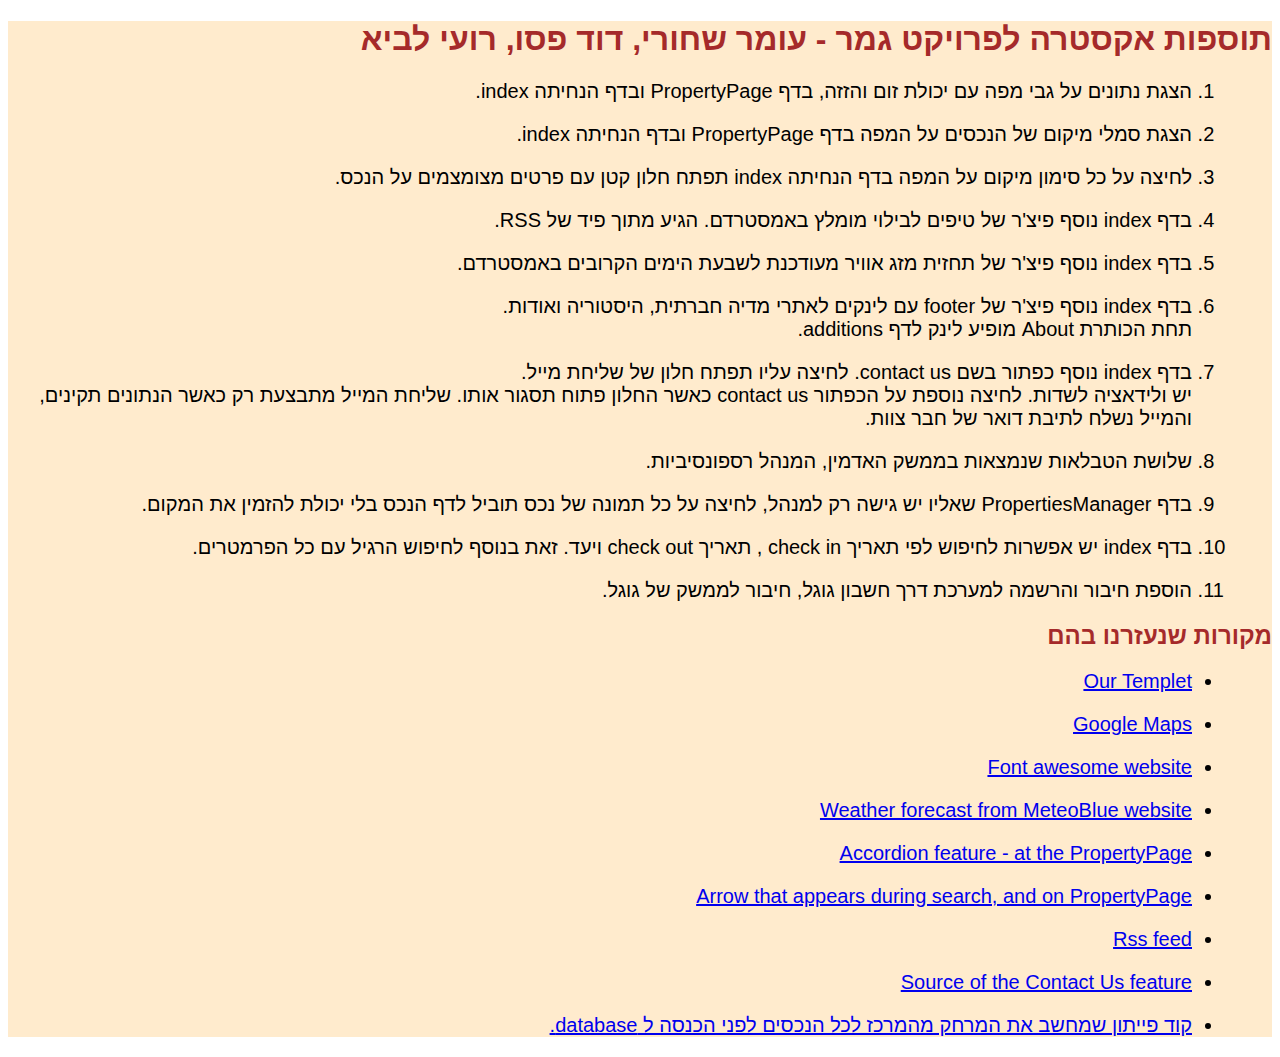
<file: final/final/Pages/additions.html>
﻿<!DOCTYPE html>
<html>
<head>
    <meta charset="utf-8" />
    <title>Additions</title>
    <link rel="icon" href="../img/logo icon.ico" type="image/x-icon">

    <style>
        .orders {
            font-size: 20px;
            font-family: Arial
        }

        h1, h2 {
            color: brown;
            font-family: Arial
        }

        li {
            margin-bottom: 20px;
            margin-right: 40px;
        }

        #container {
            text-align: match-parent;
            background-color: blanchedalmond
        }
    </style>
</head>
<body>
    <div id="container" style="direction:rtl">
        <div id="heather">
            <h1>
                תוספות אקסטרה לפרויקט גמר - עומר שחורי, דוד פסו, רועי לביא
            </h1>
        </div>
        <div>
            <ol class="orders">
                <li>
                    הצגת נתונים על גבי מפה עם יכולת זום והזזה, בדף
                    PropertyPage
                    ובדף הנחיתה
                    index.
                </li>
                <li>
                    הצגת סמלי מיקום של הנכסים על המפה בדף
                    PropertyPage
                    ובדף הנחיתה
                    index.
                </li>
                <li>
                    לחיצה על כל סימון מיקום על המפה בדף הנחיתה
                    index
                    תפתח חלון קטן עם פרטים מצומצמים על הנכס.
                </li>
                <li>
                    בדף
                    index
                    נוסף פיצ'ר של טיפים לבילוי מומלץ באמסטרדם.
                    הגיע מתוך פיד של
                    RSS.
                </li>
                <li>
                    בדף
                    index
                    נוסף פיצ'ר של תחזית מזג אוויר מעודכנת לשבעת הימים הקרובים באמסטרדם.
                </li>
                <li>
                    בדף
                    index
                    נוסף פיצ'ר של
                    footer
                    עם לינקים לאתרי מדיה חברתית, היסטוריה ואודות.
                    <br />
                    תחת הכותרת
                    About
                    מופיע לינק לדף
                    additions.
                </li>
                <li>
                    בדף
                    index
                    נוסף כפתור בשם
                    contact us.
                    לחיצה עליו תפתח חלון של שליחת מייל.
                    <br />
                    יש ולידאציה לשדות.
                    לחיצה נוספת על הכפתור
                    contact us
                    כאשר החלון פתוח תסגור אותו.
                    שליחת המייל מתבצעת רק כאשר הנתונים תקינים, והמייל נשלח לתיבת דואר של חבר צוות.
                </li>
                <li>
                    שלושת הטבלאות שנמצאות בממשק האדמין, המנהל רספונסיביות.
                </li>
                <li>
                    בדף
                    PropertiesManager
                    שאליו יש גישה רק למנהל, לחיצה על כל תמונה של נכס תוביל לדף הנכס בלי יכולת להזמין את המקום.
                </li>
                <li>
                    בדף
                    index
                    יש אפשרות לחיפוש לפי תאריך
                    check in
                    , תאריך
                    check out
                    ויעד.
                    זאת בנוסף לחיפוש הרגיל עם כל הפרמטרים.
                </li>
                <li>
                  הוספת חיבור והרשמה למערכת דרך חשבון גוגל, חיבור לממשק של גוגל.
                </li>
            </ol>
            <div>
                <h2>מקורות שנעזרנו בהם</h2>
            </div>
            <div class="orders">
                <ul>
                    <li>
                        <a href="https://www.free-css.com/free-css-templates/page247/journey">Our Templet</a>
                    </li>
                    <li>
                        <a href="https://www.google.com/maps">Google Maps</a>
                    </li>
                    <li>
                        <a href="https://fontawesome.com/">Font awesome website</a>
                    </li>
                    <li>
                        <a href="https://www.meteoblue.com/en/weather/widget/setupthree/amsterdam_netherlands_2759794">Weather forecast from MeteoBlue website</a>
                    </li>
                    <li>
                        <a href="https://codepen.io/chriswrightdesign/pen/AVENwb">Accordion feature - at the PropertyPage</a>
                    </li>
                    <li>
                        <a href="https://www.youtube.com/watch?v=gphMli74Chk">Arrow that appears during search, and on PropertyPage</a>
                    </li>
                    <li>
                        <a href="https://rss.app/rss-widgets/carousel-widget">Rss feed</a>
                    </li>
                    <li>
                        <a href="https://formspree.io/">Source of the Contact Us feature</a>
                    </li>
                    <li>
                        <a href="https://colab.research.google.com/drive/1ri_RO_8mwAAEahC9ONhX6rhYYo7Hrvin?usp=sharing">
                            קוד פייתון שמחשב את המרחק מהמרכז לכל הנכסים לפני הכנסה ל
                            database.
                        </a>
                    </li>
                </ul>
            </div>
        </div>
    </div>
</body>
</html>
</file>
